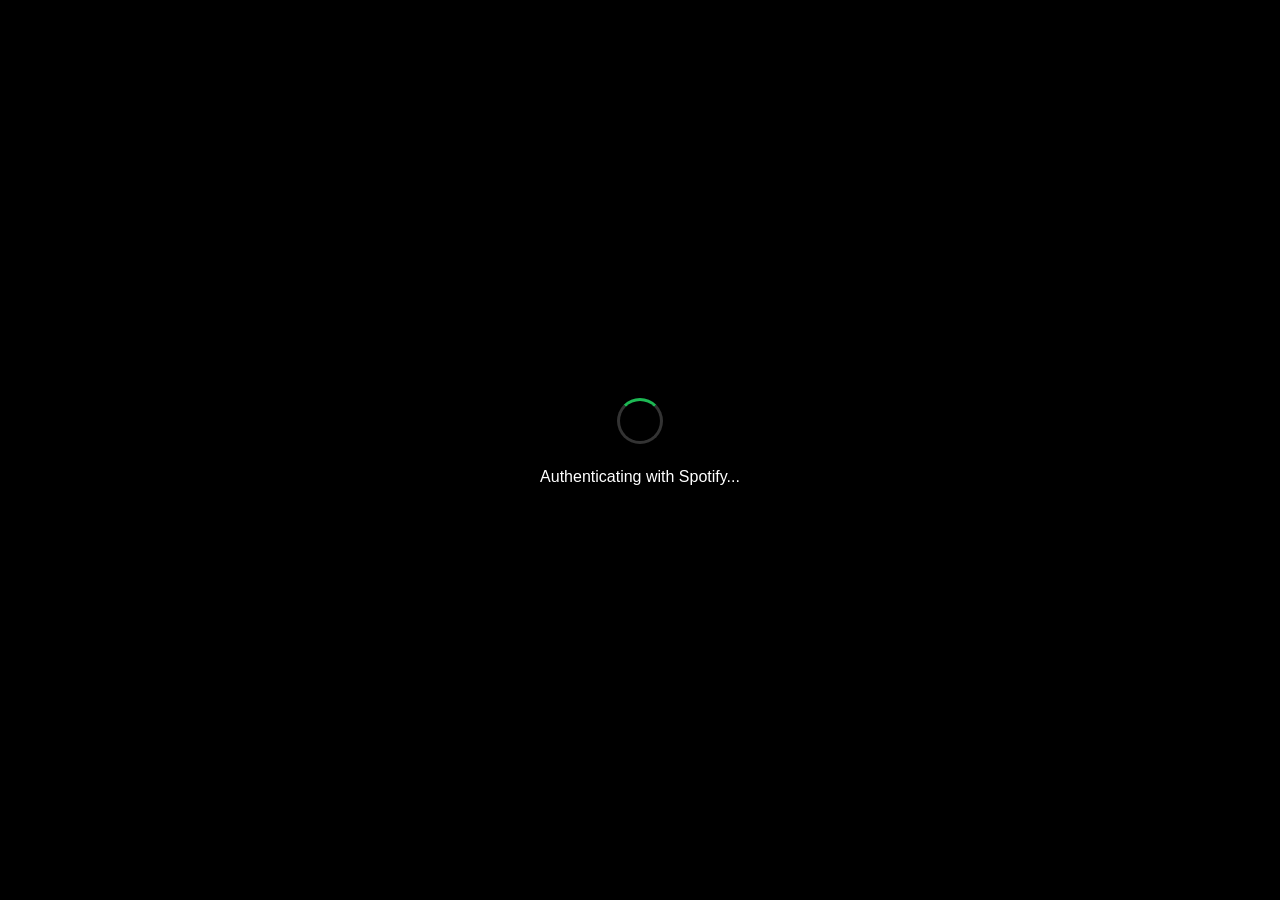
<file: callback.html>
<!DOCTYPE html>
<html>
<head>
  <title>Authenticating...</title>
  <meta charset="UTF-8">
  <meta name="viewport" content="width=device-width, initial-scale=1.0">
  <style>
    body {
      margin: 0;
      padding: 0;
      background: #000;
      color: #fff;
      font-family: -apple-system, BlinkMacSystemFont, 'Segoe UI', Helvetica, Arial, sans-serif;
      display: flex;
      align-items: center;
      justify-content: center;
      height: 100vh;
    }
    .container {
      text-align: center;
    }
    .spinner {
      display: inline-block;
      width: 40px;
      height: 40px;
      border: 3px solid #333;
      border-top-color: #1db954;
      border-radius: 50%;
      animation: spin 0.8s linear infinite;
    }
    @keyframes spin {
      to { transform: rotate(360deg); }
    }
    p {
      margin-top: 20px;
      font-size: 16px;
    }
  </style>
</head>
<body>
  <div class="container">
    <div class="spinner"></div>
    <p>Authenticating with Spotify...</p>
  </div>

  <script src="config.js"></script>
  <script src="spotify.js"></script>
  <script>
    (async () => {
      try {
        const success = await Spotify.handleCallback();
        
        if (success) {
          // Authentication successful, redirect to home
          setTimeout(() => {
            window.location.href = '/';
          }, 500);
        } else {
          // Check for error in URL
          const params = new URLSearchParams(window.location.search);
          const error = params.get('error');
          
          if (error) {
            document.body.innerHTML = `
              <div class="container">
                <h2>Authentication Failed</h2>
                <p>${error}</p>
                <p><a href="/" style="color: #1db954;">← Back to iPod</a></p>
              </div>
            `;
          }
        }
      } catch (err) {
        console.error('Callback error:', err);
        document.body.innerHTML = `
          <div class="container">
            <h2>Error</h2>
            <p>${err.message}</p>
            <p><a href="/" style="color: #1db954;">← Back to iPod</a></p>
          </div>
        `;
      }
    })();
  </script>
</body>
</html>
</file>
